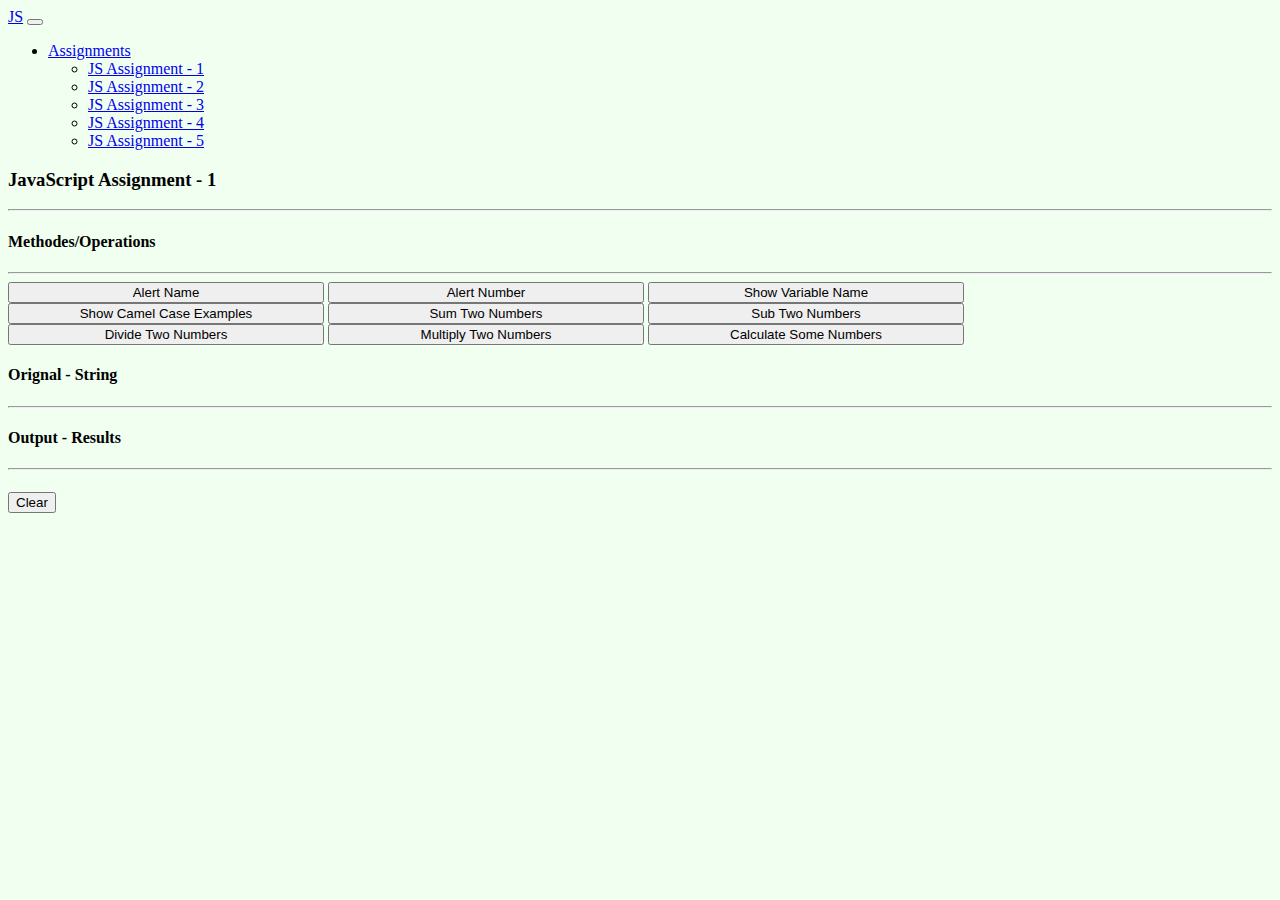
<file: JS-Assignment_1.html>
<!DOCTYPE html>
<html lang="en">

<head>
  <meta charset="UTF-8">
  <meta http-equiv="X-UA-Compatible" content="IE=edge">
  <meta name="viewport" content="width=device-width, initial-scale=1.0">
  <link href="https://cdn.jsdelivr.net/npm/bootstrap@5.1.3/dist/css/bootstrap.min.css" rel="stylesheet"
    integrity="sha384-1BmE4kWBq78iYhFldvKuhfTAU6auU8tT94WrHftjDbrCEXSU1oBoqyl2QvZ6jIW3" crossorigin="anonymous">
  <!-- External CSS -->
  <link rel="stylesheet" href="assignment.css">
  <title>JS Assignment - 1</title>
</head>

<body>
  <nav class="navbar navbar-expand-lg navbar-dark bg-dark">
    <div class="container">
      <a class="navbar-brand text-warning " href="index.html">JS</a>
      <button class="navbar-toggler" type="button" data-bs-toggle="collapse" data-bs-target="#navbarTogglerDemo02"
        aria-controls="navbarTogglerDemo02" aria-expanded="false" aria-label="Toggle navigation">
        <span class="navbar-toggler-icon"></span>
      </button>
      <div class="collapse navbar-collapse" id="navbarTogglerDemo02">
        <ul class="navbar-nav me-auto mb-2 mb-lg-0">
          <li class="nav-item dropdown">
            <a class="nav-link dropdown-toggle" href="#" id="navbarScrollingDropdown" role="button"
              data-bs-toggle="dropdown" aria-expanded="false">
              Assignments
            </a>
            <ul class="dropdown-menu bg-warning t" aria-labelledby="navbarScrollingDropdown">
              <li><a class="dropdown-item text-dark" href="JS-Assignment_1.html">JS Assignment - 1</a></li>
              <li><a class="dropdown-item text-dark" href="JS-Assignment_2.html">JS Assignment - 2</a></li>
              <li><a class="dropdown-item text-dark" href="JS-Assignment_3.html">JS Assignment - 3</a></li>
              <li><a class="dropdown-item text-dark" href="JS-Assignment_4.html">JS Assignment - 4</a></li>
              <li><a class="dropdown-item text-dark" href="JS-Assignment_5.html">JS Assignment - 5</a></li>

            </ul>
      </div>
    </div>
  </nav>

  <main>
    <div class="container">
      <div class="heading">
        <h3 class="text-center fw-bold p-2">JavaScript Assignment - 1</h3>
        <hr>
      </div>
      <!-- Buttons Group -->
      <div class="row">
        <div class="col-12 mb-5">
          <div class="h-100 border border-2 rounded p-1 text-center">
            <h4 class="text-center fw-bold">Methodes/Operations</h4>
            <hr>
            <button type="button" id="alrtName" class="btn btn-danger methodesBtn my-1 p-2 ">Alert Name</button>
            <button type="button" id="alrtNum" class="btn btn-danger methodesBtn my-1 p-2 ">Alert Number</button>
            <button type="button" id="showVariableName" class="btn btn-danger methodesBtn my-1 p-2 ">Show Variable Name</button>
            <button type="button" id="camlCase" class="btn btn-danger methodesBtn my-1 p-2 ">Show Camel Case Examples</button>
            <button type="button" id="sumTwoNum" class="btn btn-danger methodesBtn my-1 p-2 ">Sum Two Numbers</button>
            <button type="button" id="subTwoNum" class="btn btn-danger methodesBtn my-1 p-2 ">Sub Two Numbers</button>
            <button type="button" id="divTwoNum" class="btn btn-danger methodesBtn my-1 p-2 ">Divide Two Numbers</button>
            <button type="button" id="mulTwoNum" class="btn btn-danger methodesBtn my-1 p-2 ">Multiply Two Numbers</button>
            <button type="button" id="calcSomeNum" class="btn btn-danger methodesBtn my-1 p-2 ">Calculate Some Numbers</button>
            <br>
          </div>
        </div>
        <!-- Original text Grouo -->
        <div class="col-12 mb-5 ">
          <div class="h-100 border border-2 rounded p-1">
            <h4 class="text-center fw-bold">Orignal - String</h4>
            <hr>
            <div class="p-4 orignalStringBox rounded-2">
              <h4 id="orignalTextBox" class="text-light"></h4>
            </div>
          </div>
        </div>
      </div>
      <div class="row ">
       
        <!-- Output Grouop -->
        <div class="col-12 text-center mb-md-1">
          <div class="h-100 border border-2 rounded p-1">
            <h4 class="text-center output-results fw-bold">Output - Results</h4>
            <hr>
            <h5>
              <p id="output"></p>
            </h5>

          </div>
          <button type="button" id="clrOutput" onclick="ClrOutput();" class="btn btn-warning w-25 my-1 p-2 ">Clear</button>

        </div>
      </div>
    </div>
    </div>

  </main>







  <!-- Optional JavaScript; choose one of the two! -->
  <script src="assignment1.js"></script>
  <!-- Option 1: Bootstrap Bundle with Popper -->
  <script src="https://cdn.jsdelivr.net/npm/bootstrap@5.1.3/dist/js/bootstrap.bundle.min.js"
    integrity="sha384-ka7Sk0Gln4gmtz2MlQnikT1wXgYsOg+OMhuP+IlRH9sENBO0LRn5q+8nbTov4+1p"
    crossorigin="anonymous"></script>
</body>

</html>
</file>
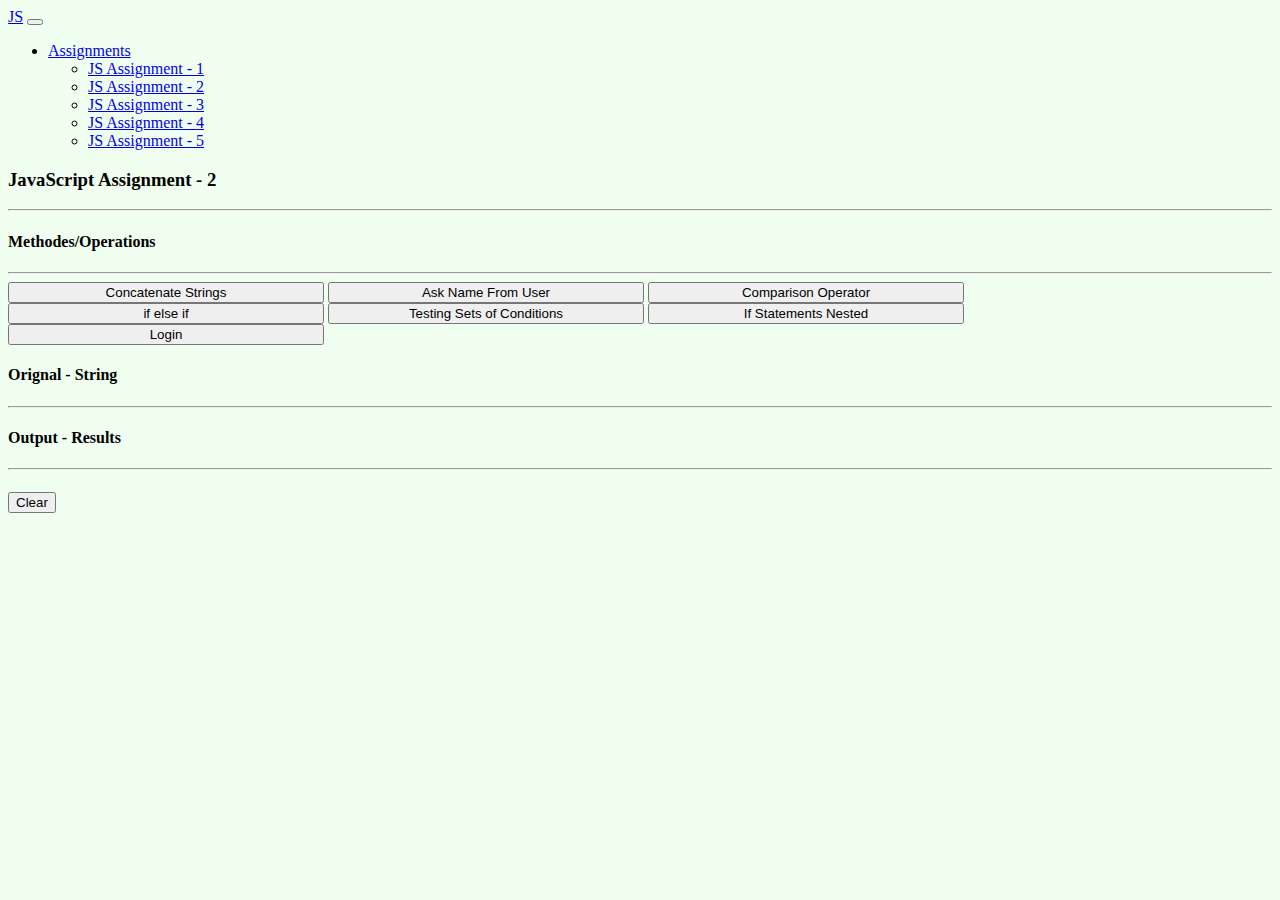
<file: JS-Assignment_2.html>
<!DOCTYPE html>
<html lang="en">

<head>
  <meta charset="UTF-8">
  <meta http-equiv="X-UA-Compatible" content="IE=edge">
  <meta name="viewport" content="width=device-width, initial-scale=1.0">
  <link href="https://cdn.jsdelivr.net/npm/bootstrap@5.1.3/dist/css/bootstrap.min.css" rel="stylesheet"
    integrity="sha384-1BmE4kWBq78iYhFldvKuhfTAU6auU8tT94WrHftjDbrCEXSU1oBoqyl2QvZ6jIW3" crossorigin="anonymous">
  <!-- External CSS -->
  <link rel="stylesheet" href="assignment.css">
  <title>JS Assignment - 2</title>
</head>

<body>
  <nav class="navbar navbar-expand-lg navbar-dark bg-dark">
    <div class="container">
      <a class="navbar-brand text-warning " href="index.html">JS</a>
      <button class="navbar-toggler" type="button" data-bs-toggle="collapse" data-bs-target="#navbarTogglerDemo02"
        aria-controls="navbarTogglerDemo02" aria-expanded="false" aria-label="Toggle navigation">
        <span class="navbar-toggler-icon"></span>
      </button>
      <div class="collapse navbar-collapse" id="navbarTogglerDemo02">
        <ul class="navbar-nav me-auto mb-2 mb-lg-0">
          <li class="nav-item dropdown">
            <a class="nav-link dropdown-toggle" href="#" id="navbarScrollingDropdown" role="button"
              data-bs-toggle="dropdown" aria-expanded="false">
              Assignments
            </a>
            <ul class="dropdown-menu bg-warning t" aria-labelledby="navbarScrollingDropdown">
              <li><a class="dropdown-item text-dark" href="JS-Assignment_1.html">JS Assignment - 1</a></li>
              <li><a class="dropdown-item text-dark" href="JS-Assignment_2.html">JS Assignment - 2</a></li>
              <li><a class="dropdown-item text-dark" href="JS-Assignment_3.html">JS Assignment - 3</a></li>
              <li><a class="dropdown-item text-dark" href="JS-Assignment_4.html">JS Assignment - 4</a></li>
              <li><a class="dropdown-item text-dark" href="JS-Assignment_5.html">JS Assignment - 5</a></li>

            </ul>
      </div>
    </div>
  </nav>

  <main>
    <div class="container">
      <div class="heading">
        <h3 class="text-center fw-bold p-2">JavaScript Assignment - 2</h3>
        <hr>
      </div>
      <!-- Buttons Group -->
      <div class="row">
        <div class="col-12 mb-5">
          <div class="h-100 border border-2 rounded p-1 text-center">
            <h4 class="text-center fw-bold">Methodes/Operations</h4>
            <hr>
            <button type="button" id="cntStr" class="btn btn-danger methodesBtn my-1 p-2 ">Concatenate Strings</button>
            <button type="button" id="askName" class="btn btn-danger methodesBtn my-1 p-2 ">Ask Name From User</button>
            <button type="button" id="cmprsn" class="btn btn-danger methodesBtn my-1 p-2 ">Comparison Operator</button>
            <button type="button" id="ifElseIf" class="btn btn-danger methodesBtn my-1 p-2 ">if else if</button>
            <button type="button" id="testCond" class="btn btn-danger methodesBtn my-1 p-2 ">Testing Sets of Conditions</button>
            <button type="button" id="ifNested" class="btn btn-danger methodesBtn my-1 p-2 ">If Statements Nested</button>
            <button type="button" id="login" class="btn btn-danger methodesBtn my-1 p-2 ">Login</button>        
            <br>
          </div>
        </div>
        <!-- Original text Grouo -->
        <div class="col-12 mb-5 ">
          <div class="h-100 border border-2 rounded p-1">
            <h4 class="text-center fw-bold">Orignal - String</h4>
            <hr>
            <div class="p-4 orignalStringBox rounded-2">
              <h4 id="orignalTextBox" class="text-light"></h4>
            </div>
          </div>
        </div>
      </div>
      <div class="row ">
       
        <!-- Output Grouop -->
        <div class="col-12 text-center mb-md-1">
          <div class="h-100 border border-2 rounded p-1">
            <h4 class="text-center output-results fw-bold">Output - Results</h4>
            <hr>
            <h5>
              <p id="output"></p>
            </h5>

          </div>
          <button type="button" id="clrOutput" onclick="ClrOutput();" class="btn btn-warning w-25 my-1 p-2 ">Clear</button>

        </div>
      </div>
    </div>
    </div>

  </main>

  <!-- Optional JavaScript; choose one of the two! -->
  <script src="assignment2.js"></script>
  <!-- Option 1: Bootstrap Bundle with Popper -->
  <script src="https://cdn.jsdelivr.net/npm/bootstrap@5.1.3/dist/js/bootstrap.bundle.min.js"
    integrity="sha384-ka7Sk0Gln4gmtz2MlQnikT1wXgYsOg+OMhuP+IlRH9sENBO0LRn5q+8nbTov4+1p"
    crossorigin="anonymous"></script>
</body>

</html>
</file>
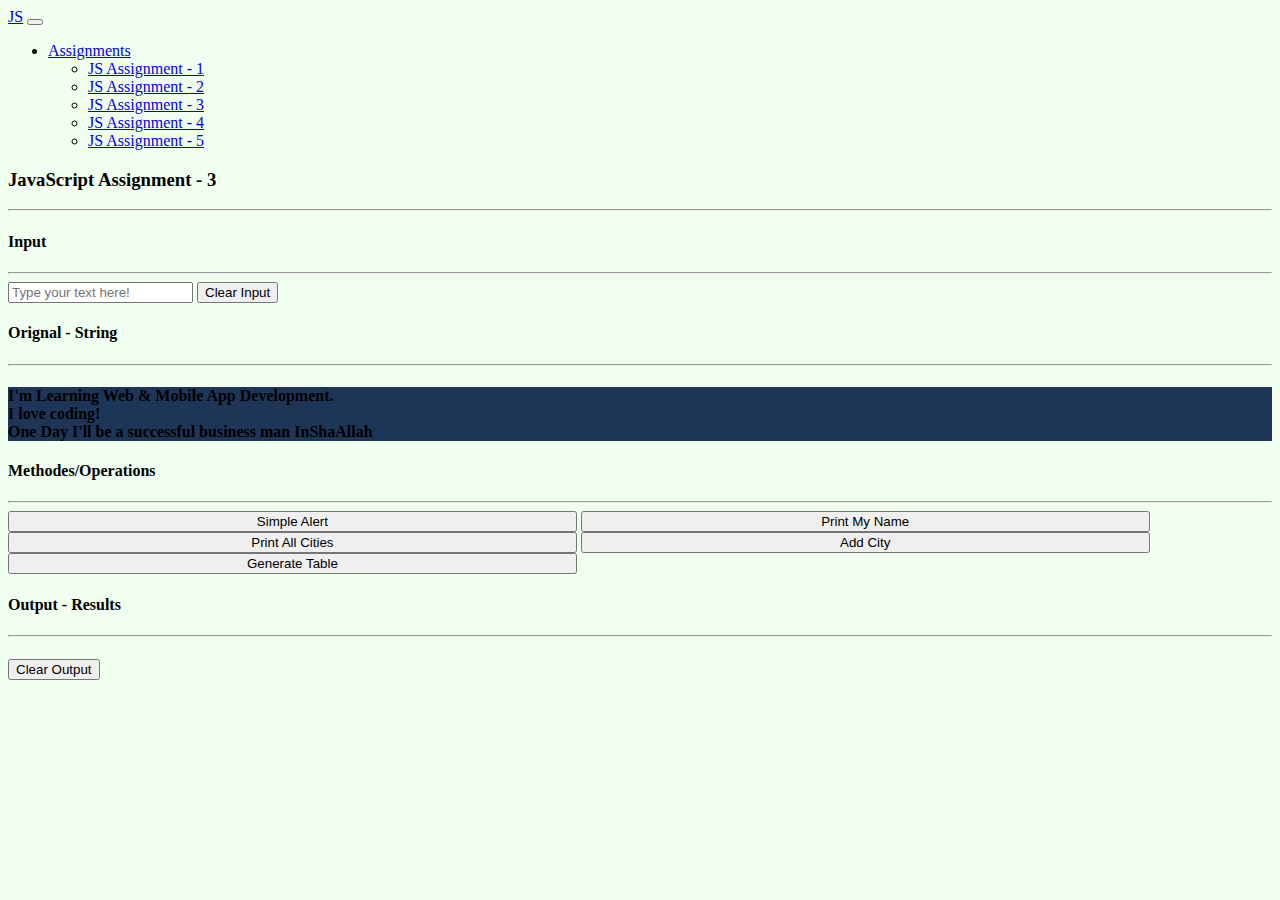
<file: JS-Assignment_3.html>
<!DOCTYPE html>
<html lang="en">

<head>
  <meta charset="UTF-8">
  <meta http-equiv="X-UA-Compatible" content="IE=edge">
  <meta name="viewport" content="width=device-width, initial-scale=1.0">
  <link href="https://cdn.jsdelivr.net/npm/bootstrap@5.1.3/dist/css/bootstrap.min.css" rel="stylesheet"
    integrity="sha384-1BmE4kWBq78iYhFldvKuhfTAU6auU8tT94WrHftjDbrCEXSU1oBoqyl2QvZ6jIW3" crossorigin="anonymous">
  <!-- External CSS -->
  <link rel="stylesheet" href="assignment3.css">
  <title>JS Assignment - 3</title>
</head>

<body>
  <nav class="navbar navbar-expand-lg navbar-dark bg-dark">
    <div class="container">
      <a class="navbar-brand text-warning " href="index.html">JS</a>
      <button class="navbar-toggler" type="button" data-bs-toggle="collapse" data-bs-target="#navbarTogglerDemo02"
        aria-controls="navbarTogglerDemo02" aria-expanded="false" aria-label="Toggle navigation">
        <span class="navbar-toggler-icon"></span>
      </button>
      <div class="collapse navbar-collapse" id="navbarTogglerDemo02">
        <ul class="navbar-nav me-auto mb-2 mb-lg-0">
          <li class="nav-item dropdown">
            <a class="nav-link dropdown-toggle" href="#" id="navbarScrollingDropdown" role="button"
              data-bs-toggle="dropdown" aria-expanded="false">
              Assignments
            </a>
            <ul class="dropdown-menu bg-warning t" aria-labelledby="navbarScrollingDropdown">
              <li><a class="dropdown-item text-dark" href="JS-Assignment_1.html">JS Assignment - 1</a></li>
              <li><a class="dropdown-item text-dark" href="JS-Assignment_2.html">JS Assignment - 2</a></li>
              <li><a class="dropdown-item text-dark" href="JS-Assignment_3.html">JS Assignment - 3</a></li>
              <li><a class="dropdown-item text-dark" href="JS-Assignment_4.html">JS Assignment - 4</a></li>
              <li><a class="dropdown-item text-dark" href="JS-Assignment_5.html">JS Assignment - 5</a></li>

            </ul>
      </div>
    </div>
  </nav>

  <main>
    <div class="container">
      <div class="heading">
        <h3 class="text-center fw-bold p-2">JavaScript Assignment - 3</h3>
        <hr>
      </div>

      <!-- Section Inputs and Original text -->
      <div class="row mb-4 ">
        <!-- input group -->
        <div class="col-12 col-md-6 mb-1">
          <div class="h-100 border border-2 rounded p-1">
            <h4 class="text-center">Input</h4>
            <hr>
            <div class="input-group p-2">
              <input type="text" id="inputText" class="form-control form-control-lg bg-transparent"
                placeholder="Type your text here!">
              <button class="btn btn-outline-secondary" id="clrInput">Clear Input</button>
            </div>
          </div>
        </div>
        <!-- Original text Grouo -->
        <div class="col-12 col-md-6">
          <div class="h-100 border border-2 rounded p-1">
            <h4 class="text-center">Orignal - String</h4>
            <hr>
            <div class="p-4 orignalStringBox rounded-2">
              <h4 id="orignalTextBox" class="text-center text-light">

              </h4>
            </div>
          </div>
        </div>
      </div>
      <div class="row ">
        <!-- Buttons Group -->
        <div class="col-12 col-md-6 mb-1">
          <div class="h-100 border border-2 rounded p-1 text-center">
            <h4 class="text-center">Methodes/Operations</h4>
            <hr>
            <button type="button" id="" onclick="alert('Shahzaib')" class="btn btn-danger methodesBtn my-1 p-2 ">Simple Alert</button>
            <button type="button" id="printName" class="btn btn-danger methodesBtn my-1 p-2 ">Print My Name</button>
            <button type="button" id="printCities" class="btn btn-danger methodesBtn my-1 p-2 ">Print All Cities</button>
            <button type="button" id="addCity" class="btn btn-danger methodesBtn my-1 p-2 ">Add City</button>
            <button type="button" id="findTable" class="btn btn-danger methodesBtn my-1 p-2 ">Generate Table</button>
            
          
          </div>
        </div>
        <!-- Output Grouop -->
        <div class="col-12 col-md-6 text-center mb-md-1">
          <div class="h-100 border border-2 rounded p-1">
            <h4 class="text-center output-results">Output - Results</h4>
            <hr>
            <h5>
              <p id="output"></p>
            </h5>

          </div>
          <button type="button" id="clrOutput" onclick="ClrOutput();" class="btn btn-warning w-25 my-1 p-3 ">Clear
            Output</button>

        </div>
      </div>
    </div>
    </div>

  </main>







  <!-- Optional JavaScript; choose one of the two! -->
  <script src="assignment3.js"></script>
  
  <!-- Option 1: Bootstrap Bundle with Popper -->
  <script src="https://cdn.jsdelivr.net/npm/bootstrap@5.1.3/dist/js/bootstrap.bundle.min.js"
    integrity="sha384-ka7Sk0Gln4gmtz2MlQnikT1wXgYsOg+OMhuP+IlRH9sENBO0LRn5q+8nbTov4+1p"
    crossorigin="anonymous"></script>
</body>

</html>
</file>
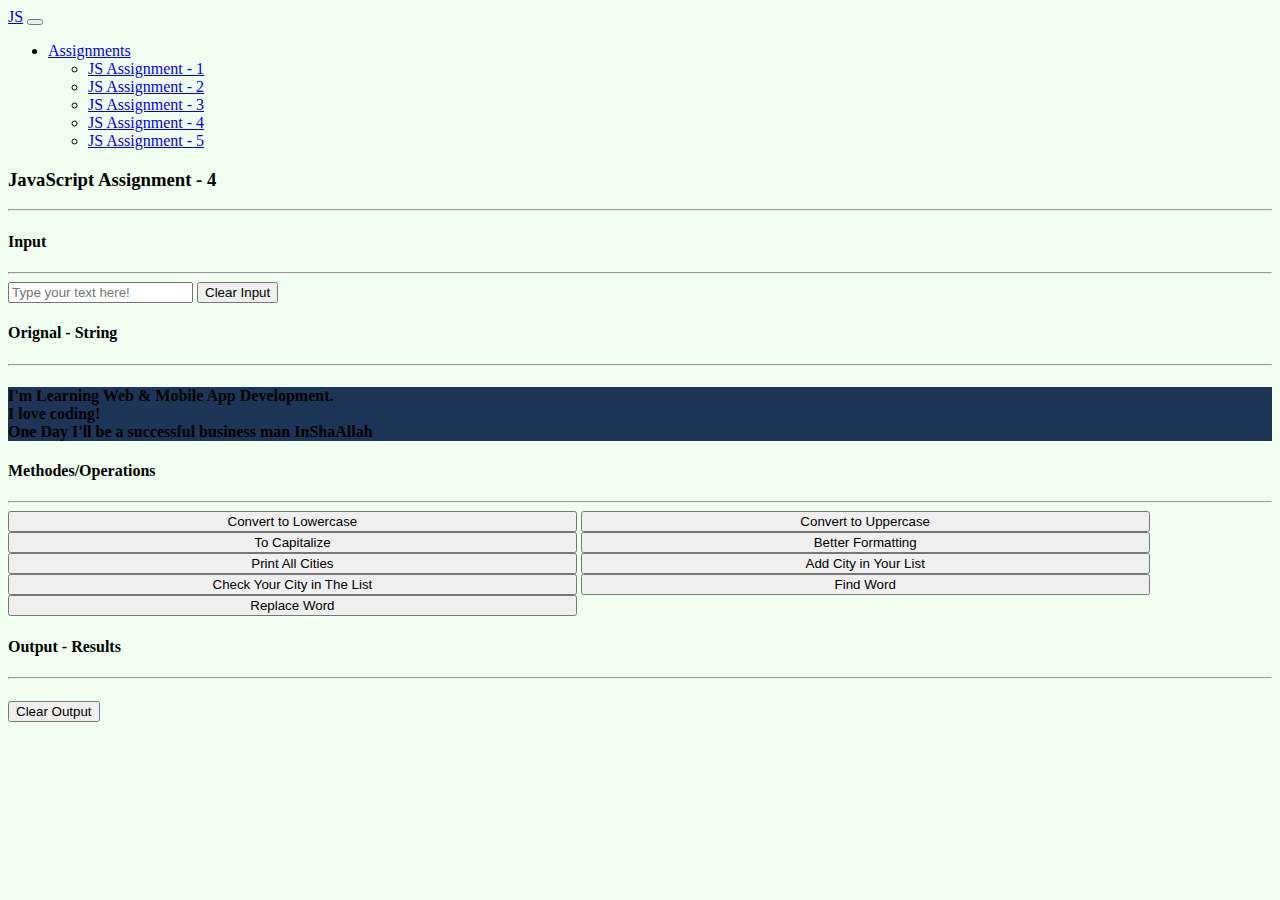
<file: JS-Assignment_4.html>
<!DOCTYPE html>
<html lang="en">

<head>
  <meta charset="UTF-8">
  <meta http-equiv="X-UA-Compatible" content="IE=edge">
  <meta name="viewport" content="width=device-width, initial-scale=1.0">
  <link href="https://cdn.jsdelivr.net/npm/bootstrap@5.1.3/dist/css/bootstrap.min.css" rel="stylesheet"
    integrity="sha384-1BmE4kWBq78iYhFldvKuhfTAU6auU8tT94WrHftjDbrCEXSU1oBoqyl2QvZ6jIW3" crossorigin="anonymous">
  <!-- External CSS -->
  <link rel="stylesheet" href="assignment3.css">
  <title>JS Assignment - 4</title>
</head>

<body>
  <nav class="navbar navbar-expand-lg navbar-dark bg-dark">
    <div class="container">
      <a class="navbar-brand text-warning " href="index.html">JS</a>
      <button class="navbar-toggler" type="button" data-bs-toggle="collapse" data-bs-target="#navbarTogglerDemo02"
        aria-controls="navbarTogglerDemo02" aria-expanded="false" aria-label="Toggle navigation">
        <span class="navbar-toggler-icon"></span>
      </button>
      <div class="collapse navbar-collapse" id="navbarTogglerDemo02">
        <ul class="navbar-nav me-auto mb-2 mb-lg-0">
          <li class="nav-item dropdown">
            <a class="nav-link dropdown-toggle" href="#" id="navbarScrollingDropdown" role="button"
              data-bs-toggle="dropdown" aria-expanded="false">
              Assignments
            </a>
            <ul class="dropdown-menu bg-warning t" aria-labelledby="navbarScrollingDropdown">
              <li><a class="dropdown-item text-dark" href="JS-Assignment_1.html">JS Assignment - 1</a></li>
              <li><a class="dropdown-item text-dark" href="JS-Assignment_2.html">JS Assignment - 2</a></li>
              <li><a class="dropdown-item text-dark" href="JS-Assignment_3.html">JS Assignment - 3</a></li>
              <li><a class="dropdown-item text-dark" href="JS-Assignment_4.html">JS Assignment - 4</a></li>
              <li><a class="dropdown-item text-dark" href="JS-Assignment_5.html">JS Assignment - 5</a></li>

            </ul>
      </div>
    </div>
  </nav>

  <main>
    <div class="container">
      <div class="heading">
        <h3 class="text-center fw-bold p-2">JavaScript Assignment - 4</h3>
        <hr>
      </div>

      <!-- Section Inputs and Original text -->
      <div class="row mb-4 ">
        <!-- input group -->
        <div class="col-12 col-md-6 mb-1">
          <div class="h-100 border border-2 rounded p-1">
            <h4 class="text-center">Input</h4>
            <hr>
            <div class="input-group p-2">
              <input type="text" id="inputText" class="form-control form-control-lg bg-transparent"
                placeholder="Type your text here!">
              <button class="btn btn-outline-secondary" id="clrInput">Clear Input</button>
            </div>
          </div>
        </div>
        <!-- Original text Grouo -->
        <div class="col-12 col-md-6">
          <div class="h-100 border border-2 rounded p-1">
            <h4 class="text-center">Orignal - String</h4>
            <hr>
            <div class="p-4 orignalStringBox rounded-2">
              <h4 id="orignalTextBox" class="text-center text-light">

              </h4>
            </div>
          </div>
        </div>
      </div>
      <div class="row ">
        <!-- Buttons Group -->
        <div class="col-12 col-md-6 mb-1">
          <div class="h-100 border border-2 rounded p-1 text-center">
            <h4 class="text-center">Methodes/Operations</h4>
            <hr>
            
            <button type="button" id="toLower" class="btn btn-danger methodesBtn my-1 p-2 ">Convert to Lowercase</button>
            <button type="button" id="toUpper" class="btn btn-danger methodesBtn my-1 p-2 ">Convert to Uppercase</button>
            <button type="button" id="toCap" class="btn btn-danger methodesBtn my-1 p-2 ">To Capitalize</button>
            <button type="button" id="btrFormat" class="btn btn-danger methodesBtn my-1 p-2 ">Better Formatting</button>
            <button type="button" id="printCities" class="btn btn-danger methodesBtn my-1 p-2 ">Print All Cities</button>
            <button type="button" id="addCity" class="btn btn-danger methodesBtn my-1 p-2 ">Add City in Your List</button>
            <button type="button" id="findCity" class="btn btn-danger methodesBtn my-1 p-2 ">Check Your City in The List</button>
            <button type="button" id="findWord" class="btn btn-danger methodesBtn my-1 p-2 ">Find Word</button>
            <button type="button" id="replace" class="btn btn-danger methodesBtn my-1 p-2 ">Replace Word</button>
            
            
          
          </div>
        </div>
        <!-- Output Grouop -->
        <div class="col-12 col-md-6 text-center mb-md-1">
          <div class="h-100 border border-2 rounded p-1">
            <h4 class="text-center output-results">Output - Results</h4>
            <hr>
            <h5>
              <p id="output"></p>
            </h5>

          </div>
          <button type="button" id="clrOutput" onclick="ClrOutput();" class="btn btn-warning w-25 my-1 p-3 ">Clear
            Output</button>

        </div>
      </div>
    </div>
    </div>

  </main>







  <!-- Optional JavaScript; choose one of the two! -->
  <script src="assignment4.js"></script>
  
  <!-- Option 1: Bootstrap Bundle with Popper -->
  <script src="https://cdn.jsdelivr.net/npm/bootstrap@5.1.3/dist/js/bootstrap.bundle.min.js"
    integrity="sha384-ka7Sk0Gln4gmtz2MlQnikT1wXgYsOg+OMhuP+IlRH9sENBO0LRn5q+8nbTov4+1p"
    crossorigin="anonymous"></script>
</body>

</html>
</file>
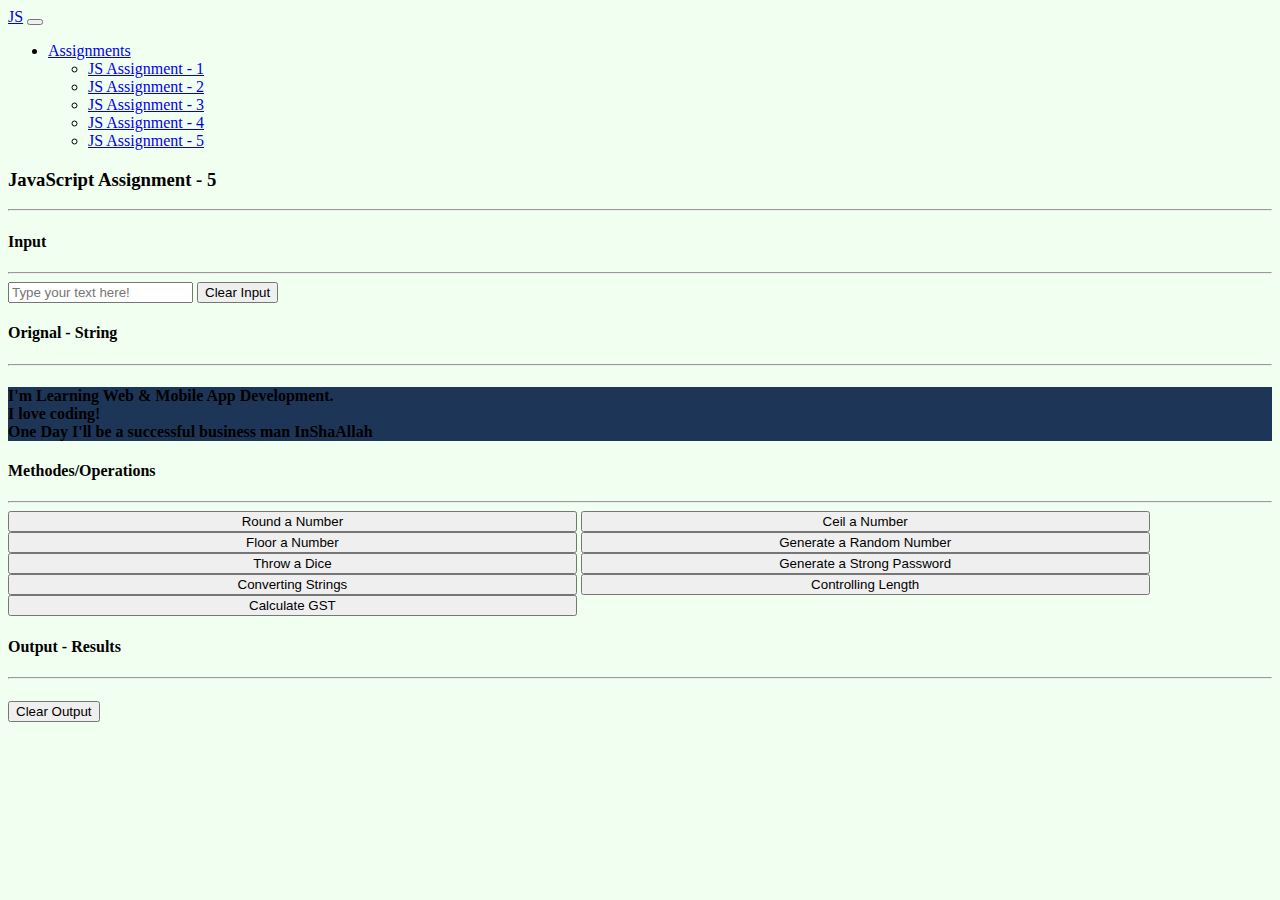
<file: JS-Assignment_5.html>
<!DOCTYPE html>
<html lang="en">

<head>
    <meta charset="UTF-8">
    <meta http-equiv="X-UA-Compatible" content="IE=edge">
    <meta name="viewport" content="width=device-width, initial-scale=1.0">
    <link href="https://cdn.jsdelivr.net/npm/bootstrap@5.1.3/dist/css/bootstrap.min.css" rel="stylesheet"
        integrity="sha384-1BmE4kWBq78iYhFldvKuhfTAU6auU8tT94WrHftjDbrCEXSU1oBoqyl2QvZ6jIW3" crossorigin="anonymous">
    <!-- External CSS -->
    <link rel="stylesheet" href="assignment3.css">
    <title>JS Assignment - 5</title>
</head>

<body>
    <nav class="navbar navbar-expand-lg navbar-dark bg-dark">
        <div class="container">
            <a class="navbar-brand text-warning " href="index.html">JS</a>
            <button class="navbar-toggler" type="button" data-bs-toggle="collapse" data-bs-target="#navbarTogglerDemo02"
                aria-controls="navbarTogglerDemo02" aria-expanded="false" aria-label="Toggle navigation">
                <span class="navbar-toggler-icon"></span>
            </button>
            <div class="collapse navbar-collapse" id="navbarTogglerDemo02">
                <ul class="navbar-nav me-auto mb-2 mb-lg-0">
                    <li class="nav-item dropdown">
                        <a class="nav-link dropdown-toggle" href="#" id="navbarScrollingDropdown" role="button"
                            data-bs-toggle="dropdown" aria-expanded="false">
                            Assignments
                        </a>
                        <ul class="dropdown-menu bg-warning t" aria-labelledby="navbarScrollingDropdown">
                            <li><a class="dropdown-item text-dark" href="JS-Assignment_1.html">JS Assignment - 1</a>
                            </li>
                            <li><a class="dropdown-item text-dark" href="JS-Assignment_2.html">JS Assignment - 2</a>
                            </li>
                            <li><a class="dropdown-item text-dark" href="JS-Assignment_3.html">JS Assignment - 3</a>
                            </li>
                            <li><a class="dropdown-item text-dark" href="JS-Assignment_4.html">JS Assignment - 4</a>
                            </li>
                            <li><a class="dropdown-item text-dark" href="JS-Assignment_5.html">JS Assignment - 5</a>
                            </li>

                        </ul>
            </div>
        </div>
    </nav>

    <main>
        <div class="container">
            <div class="heading">
                <h3 class="text-center fw-bold p-2">JavaScript Assignment - 5</h3>
                <hr>
            </div>

            <!-- Section Inputs and Original text -->
            <div class="row mb-4 ">
                <!-- input group -->
                <div class="col-12 col-md-6 mb-1">
                    <div class="h-100 border border-2 rounded p-1">
                        <h4 class="text-center">Input</h4>
                        <hr>
                        <div class="input-group p-2">
                            <input type="text" id="inputText" class="form-control form-control-lg bg-transparent"
                                placeholder="Type your text here!">
                            <button class="btn btn-outline-secondary" id="clrInput">Clear Input</button>
                        </div>
                    </div>
                </div>
                <!-- Original text Grouo -->
                <div class="col-12 col-md-6">
                    <div class="h-100 border border-2 rounded p-1">
                        <h4 class="text-center">Orignal - String</h4>
                        <hr>
                        <div class="p-4 orignalStringBox rounded-2">
                            <h4 id="orignalTextBox" class="text-center text-light">

                            </h4>
                        </div>
                    </div>
                </div>
            </div>
            <div class="row ">
                <!-- Buttons Group -->
                <div class="col-12 col-md-6 mb-1">
                    <div class="h-100 border border-2 rounded p-1 text-center">
                        <h4 class="text-center">Methodes/Operations</h4>
                        <hr>

                        <button type="button" class="btn btn-danger methodesBtn my-1 p-2 " onclick="round()">Round a Number</button>
                        <button type="button" class="btn btn-danger methodesBtn my-1 p-2 " onclick="ceil()">Ceil a Number</button>
                        <button type="button" class="btn btn-danger methodesBtn my-1 p-2 " onclick="floor()">Floor a Number</button>
                        <button type="button" class="btn btn-danger methodesBtn my-1 p-2 " onclick="random()">Generate a Random Number</button>
                        <button type="button" class="btn btn-danger methodesBtn my-1 p-2 " onclick="dice()">Throw a Dice</button>
                        <button type="button" class="btn btn-danger methodesBtn my-1 p-2 " onclick="genPassword()">Generate a Strong Password</button>
                        <button type="button" class="btn btn-danger methodesBtn my-1 p-2 " onclick="stringToNum()">Converting Strings</button>
                        <button type="button" class="btn btn-danger methodesBtn my-1 p-2 " onclick="fix()">Controlling Length</button>
                        <button type="button" class="btn btn-danger methodesBtn my-1 p-2 " onclick="GST()">Calculate GST</button>



                    </div>
                </div>
                <!-- Output Grouop -->
                <div class="col-12 col-md-6 text-center mb-md-1">
                    <div class="h-100 border border-2 rounded p-1">
                        <h4 class="text-center output-results">Output - Results</h4>
                        <hr>
                        <h5>
                            <p id="output"></p>
                        </h5>

                    </div>
                    <button type="button" id="clrOutput" onclick="ClrOutput();"
                        class="btn btn-warning w-25 my-1 p-3 ">Clear
                        Output</button>

                </div>
            </div>
        </div>
        </div>

    </main>







    <!-- Optional JavaScript; choose one of the two! -->
    <script src="assignment5.js"></script>

    <!-- Option 1: Bootstrap Bundle with Popper -->
    <script src="https://cdn.jsdelivr.net/npm/bootstrap@5.1.3/dist/js/bootstrap.bundle.min.js"
        integrity="sha384-ka7Sk0Gln4gmtz2MlQnikT1wXgYsOg+OMhuP+IlRH9sENBO0LRn5q+8nbTov4+1p"
        crossorigin="anonymous"></script>
</body>

</html>
</file>
<file: assignment.css>
.originalText{
    background-color: aqua;
}
.methodesBtn{
    width: 25%;

}
body{
    background-color: honeydew;
}
.orignalStringBox{
    background-color: #1D3557;
}
</file>
<file: assignment3.css>
.originalText{
    background-color: aqua;
}
.methodesBtn{
    width: 45%;

}
body{
    background-color: honeydew;
}
.orignalStringBox{
    background-color: #1D3557;
}
</file>
